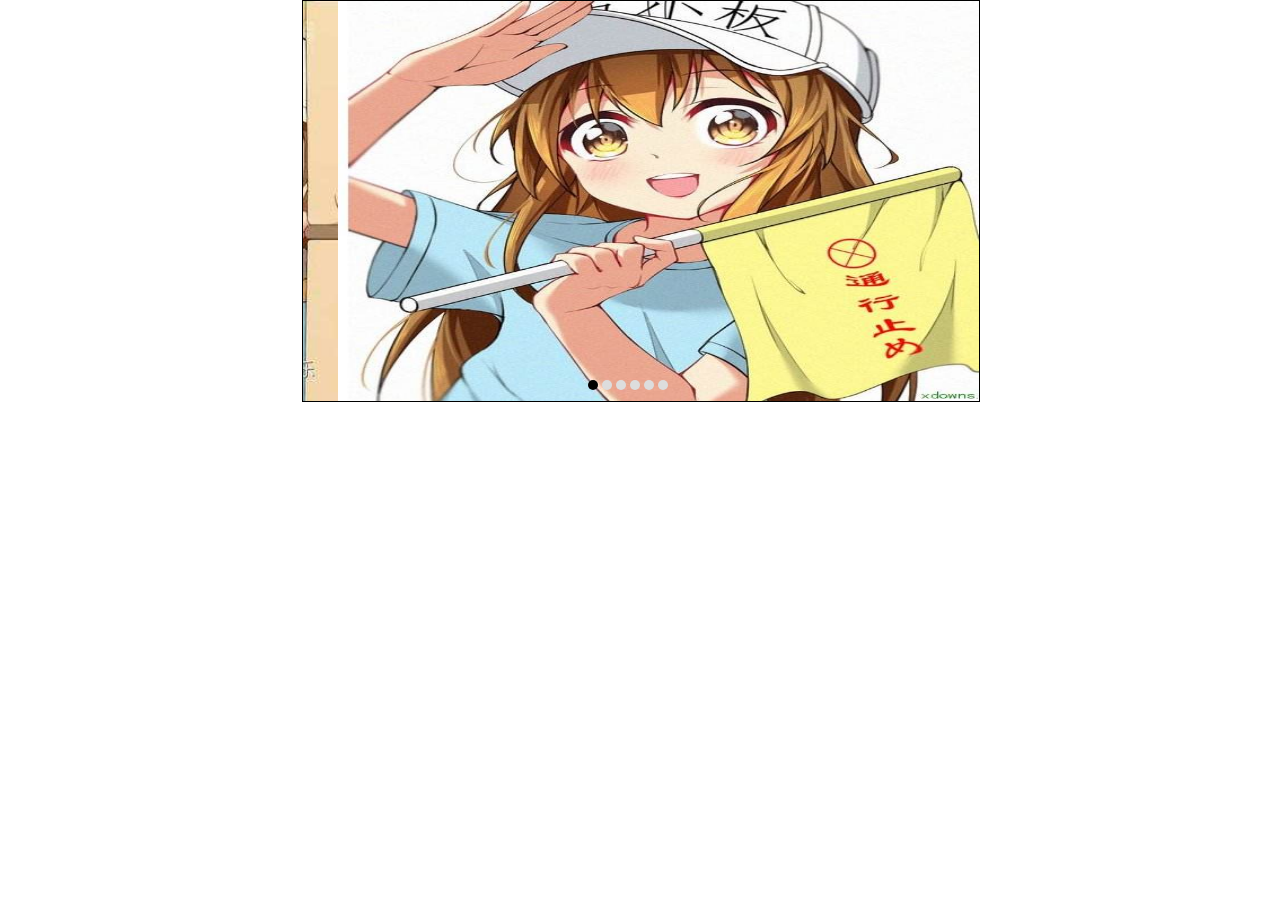
<file: swiper/swiper.html>
<!DOCTYPE html>
<html lang="en">
<head>
    <meta charset="UTF-8">
    <title>swiper</title>
    <link rel="stylesheet" href="main.css">
</head>
<body>
<div class="wrap">
    <div id="container">
        <div id="list" style="transform:translateX(-676px)">
            <img src="image/timg-5.jpg" alt="">
            <img src="image/timg-1.jpg" alt="">
            <img src="image/timg-2.jpg" alt="">
            <img src="image/timg-3.jpg" alt="">
            <img src="image/timg-4.jpg" alt="">
            <img src="image/timg-5.jpg" alt="">
            <img src="image/timg-1.jpg" alt="">
        </div>
        <div class="button">
            <span class="on"></span>
            <span></span>
            <span></span>
            <span></span>
            <span></span>
            <span></span>
        </div>
        <a href="javascript:;" id="prev" class="arrow"><</a>
        <a href="javascript:;" id="next" class="arrow">></a>
    </div>
</div>

<script src="main.js"></script>
</body>
</html>
</file>
<file: swiper/main.css>
*{
    margin: 0;
    padding: 0;

}
.wrap{
    width:676px;
    margin:0 auto;
}
.button{
    position: absolute;
    left:285px;
    top:375px;
}
.button span{
    cursor: pointer;
    display: inline-block;
    width:10px;
    height:10px;
    background: #DDDDDD;
    border-radius: 50%;
}
.button span.on{
    background:black;
}
#container{
    position: relative;
    width:676px;
    height:400px;
    border: 1px solid;
    overflow: hidden;

}
#container:hover .arrow{
    display: block;
}
#list{
    position: absolute;
    display:flex;
    flex-direction: row;
    width:3600px;
    height:400px;
}
#list img{
    flex:0 0 18.8%;
}
 .arrow{
     cursor:pointer;
     padding:0 10px;
     display: none;
     background: rgba(0,0,0,0.44);
    text-decoration: none;
    color: whitesmoke;
    font-size:40px;
     position: absolute;
     text-align: center;
     line-height: 56px;
}
 #prev{
     top:190px;
     left:0;
 }
 #next{
     top:190px;
     left:633px;

 }
</file>
